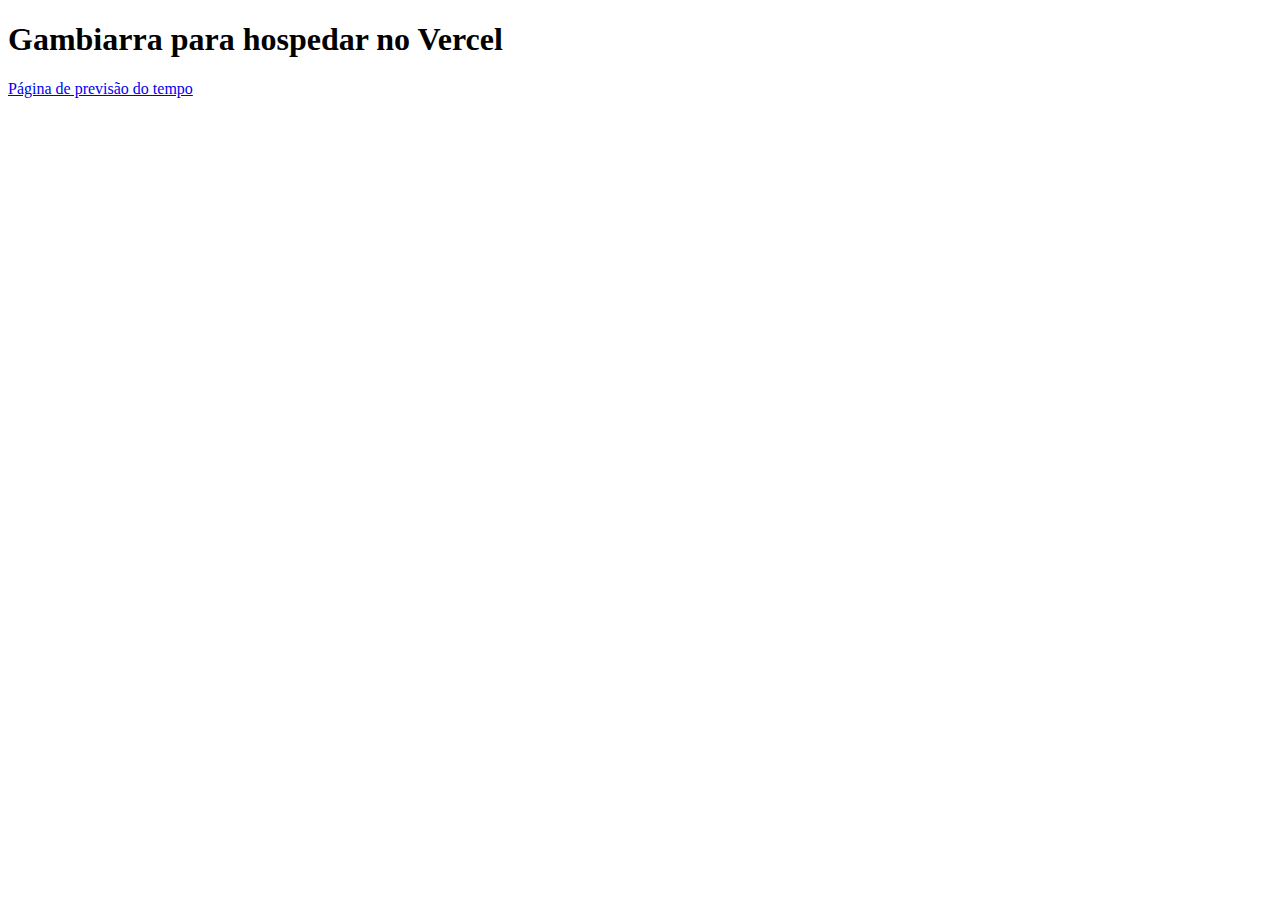
<file: index.html>
<!DOCTYPE html>
<html lang="en">
<head>
    <meta charset="UTF-8">
    <title>Title</title>
</head>
<body>
    <h1>Gambiarra para hospedar no Vercel</h1>
    <a href="templates/index.html">Página de previsão do tempo</a>
</body>
</html>
</file>
